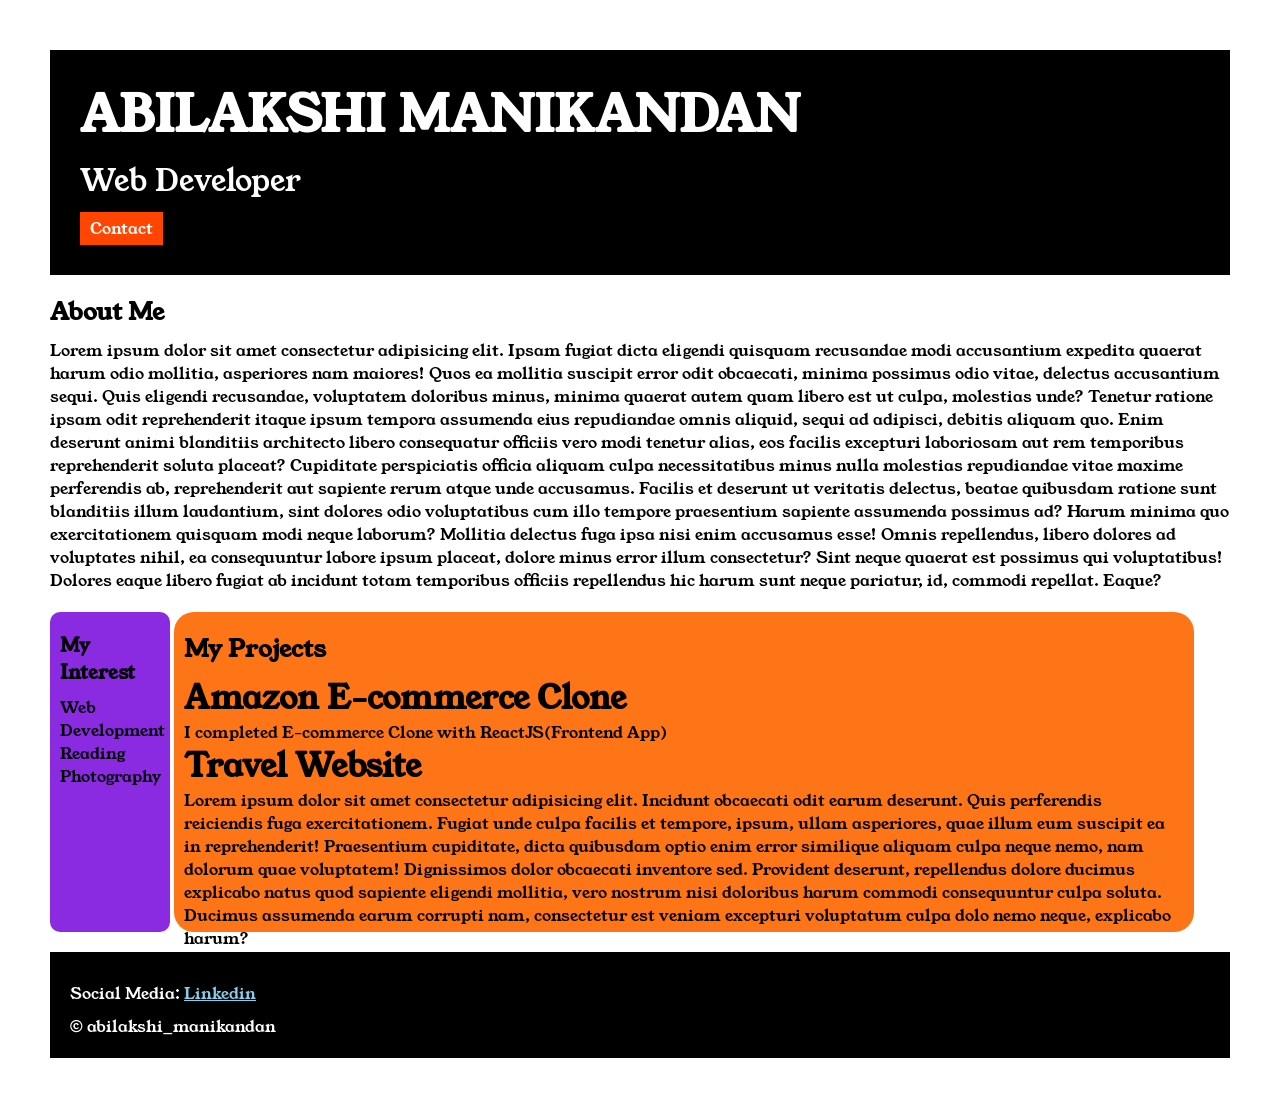
<file: index.html>
<!DOCTYPE html>
<html>

<head>
    <title>Portfolio</title>
    <link rel="stylesheet" href="style.css">
    <link rel="preconnect" href="https://fonts.googleapis.com">
    <link rel="preconnect" href="https://fonts.gstatic.com" crossorigin>
    <link href="https://fonts.googleapis.com/css2?family=Young+Serif&display=swap" rel="stylesheet">

</head>

<body>
    <div class="container">
        <div class="section-one">
            <h1 class="section-one__name">ABILAKSHI MANIKANDAN</h1>
            <p class="section-one__role">Web Developer</p>
            <a class="section-one__contact" href="contact form.html">Contact</a>
        </div>
        <div class="section-two">
            <h2 class="section-two__title"> About Me</h2>
            <p class="section-two__desc">Lorem ipsum dolor sit amet consectetur adipisicing elit. Ipsam fugiat dicta
                eligendi quisquam recusandae
                modi
                accusantium expedita quaerat harum odio mollitia, asperiores nam maiores! Quos ea mollitia suscipit
                error
                odit
                obcaecati, minima possimus odio vitae, delectus accusantium sequi. Quis eligendi recusandae, voluptatem
                doloribus
                minus, minima quaerat autem quam libero est ut culpa, molestias unde? Tenetur ratione ipsam odit
                reprehenderit
                itaque ipsum tempora assumenda eius repudiandae omnis aliquid, sequi ad adipisci, debitis aliquam quo.
                Enim
                deserunt
                animi blanditiis architecto libero consequatur officiis vero modi tenetur alias, eos facilis excepturi
                laboriosam
                aut rem temporibus reprehenderit soluta placeat? Cupiditate perspiciatis officia aliquam culpa
                necessitatibus
                minus
                nulla molestias repudiandae vitae maxime perferendis ab, reprehenderit aut sapiente rerum atque unde
                accusamus.
                Facilis et deserunt ut veritatis delectus, beatae quibusdam ratione sunt blanditiis illum laudantium,
                sint
                dolores
                odio voluptatibus cum illo tempore praesentium sapiente assumenda possimus ad? Harum minima quo
                exercitationem
                quisquam modi neque laborum? Mollitia delectus fuga ipsa nisi enim accusamus esse! Omnis repellendus,
                libero
                dolores
                ad voluptates nihil, ea consequuntur labore ipsum placeat, dolore minus error illum consectetur? Sint
                neque
                quaerat
                est possimus qui voluptatibus! Dolores eaque libero fugiat ab incidunt totam temporibus officiis
                repellendus
                hic
                harum sunt neque pariatur, id, commodi repellat. Eaque?</p>


        </div>
        <div class="section-three">


            <h3 class="section-three__title">My Interest</h3>
            <ul class="section-three__desc">
                <li>Web Development</li>
                <li>Reading</li>
                <li>Photography</li>
            </ul>

        </div>
        <div class="section-four">
            <h2 class="section-four__title">My Projects</h2>
            <ul class="section-four__desc">

                <li>
                    <h1>Amazon E-commerce Clone</h1>
                    <p>I completed E-commerce Clone with ReactJS(Frontend App) </p>
                </li>
                <li>
                    <h1>Travel Website</h1>
                    <p>Lorem ipsum dolor sit amet consectetur adipisicing elit. Incidunt obcaecati odit earum deserunt.
                        Quis
                        perferendis reiciendis fuga exercitationem. Fugiat unde culpa facilis et tempore, ipsum, ullam
                        asperiores,
                        quae illum eum suscipit ea in reprehenderit! Praesentium cupiditate, dicta quibusdam optio enim
                        error
                        similique aliquam culpa neque nemo, nam dolorum quae voluptatem! Dignissimos dolor obcaecati
                        inventore
                        sed.
                        Provident deserunt, repellendus dolore ducimus explicabo natus quod sapiente eligendi mollitia,
                        vero
                        nostrum
                        nisi doloribus harum commodi consequuntur culpa soluta. Ducimus assumenda earum corrupti nam,
                        consectetur
                        est veniam excepturi voluptatum culpa dolo
                        nemo
                        neque, explicabo harum?</p>

                </li>
            </ul>

        </div>
        <div class="section-five">
            <p class="section-five__title">Social Media:
                <a href="https://www.linkedin.com/in/abilakshi10">Linkedin</a>
            </p>
            <p class="section-five__desc">&copy abilakshi_manikandan</p>

        </div>


    </div>
</body>

</html>
</file>
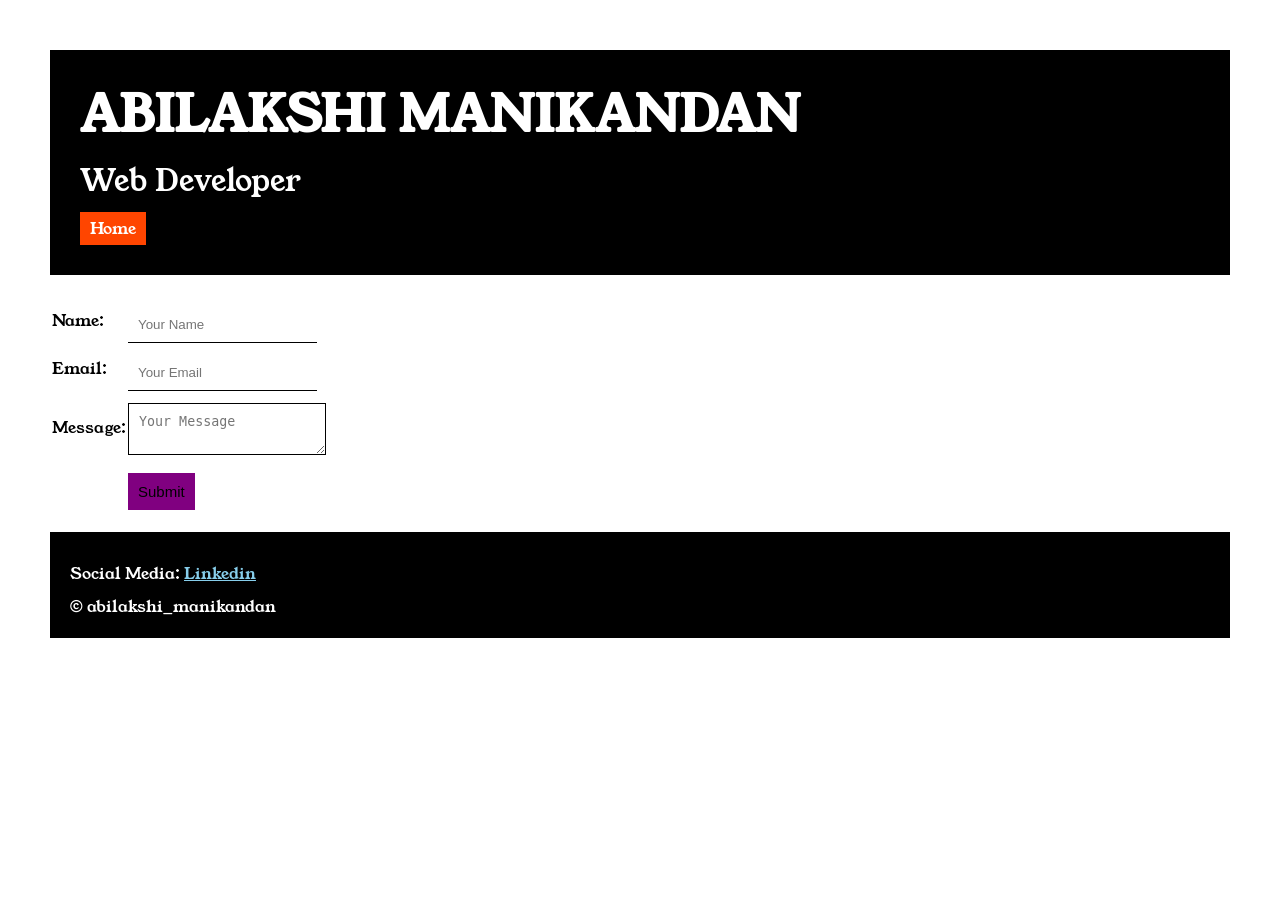
<file: contact form.html>
<!DOCTYPE html>
<html>

<head>
    <meta charset="UTF-8">
    <meta name="viewport" content="width=device-width, initial-scale=1.0">
    <title>Contact</title>
    <link rel="stylesheet" href="style.css">
    <link rel="preconnect" href="https://fonts.googleapis.com">
    <link rel="preconnect" href="https://fonts.gstatic.com" crossorigin>
    <link href="https://fonts.googleapis.com/css2?family=Young+Serif&display=swap" rel="stylesheet">

</head>


<body>
    <div class="container">
        <div class="section-one">
            <h1 class="section-one__name">ABILAKSHI MANIKANDAN</h1>
            <p class="section-one__role">Web Developer</p>
            <a class="section-one__contact" href="index.html">Home</a>
        </div>
        <div class="contact-form">
            <form>
                <table>

                    <tr>
                        <td>Name:</td>
                        <td><input type="text" placeholder="Your Name" class="contact-form__input"></td>
                    </tr>
                    <tr>
                        <td>Email:</td>
                        <td><input type="text" placeholder="Your Email"class="contact-form__input"></td>
                    </tr>
                    <tr>
                        <td>Message:</td>
                        <td><textarea placeholder="Your Message"class="contact-form__textarea"></textarea></td>
                    </tr>
                    <tr>
                        <td></td>
                        <td><input type="Submit"class="contact-form__submit"></td>
                    </tr>



                </table>
            </form>

        </div>

        <div class="section-five">
            <p class="section-five__title">Social Media:
                <a href="https://www.linkedin.com/in/abilakshi10">Linkedin</a>
            </p>
            <p class="section-five__desc">&copy abilakshi_manikandan</p>

        </div>


    </div>

</body>

</html>
</file>
<file: style.css>
* {
    padding: 0;
    margin: 0;
}

body {

    font-family: "Young Serif", serif;

}

.container {
    padding: 50px;
}

.section-one {
    background-color: black;
    color: white;
    padding: 30px;
}

.section-one__contact {
    background-color: orangered;
    color: white;
    text-decoration: none;
    padding-left: 10px;
    padding-right: 10px;
    padding-top: 5px;
    padding-bottom: 5px;
    display: inline-block;
    margin-top: 10px;
}

.section-one__name {
    font-size: 50px;

}

.section-one__role {
    font-size: 30px;
    margin-top: 10px;

}

.section-two,
.section-three,
.section-four,
.section-five {
    margin-top: 20px;
}

.section-two__title,
.section-three__title,
.section-four__title,
.section-five__title {
    margin-top: 10px;
}


.section-two__desc,
.section-three__desc,
.section-four__desc,
.section-five__desc {
    margin-top: 10px;
}

.section-five {
    background-color: black;
    color: white;
    padding: 20px;
}

.section-five__title a {
    color: skyblue;

}

.section-three li,
.section-four li {
    list-style: none;
}

.section-three {
    background-color: blueviolet;
    color: black;
    padding: 10px;
    display: inline-block;
    height: 300px;
    width:100px;
    border-radius: 10px;
    vertical-align: top;
}

.section-four{
    background-color: #fe7517;
    color:black;
    padding:10px;
    display: inline-block;
    height:300px;
    width:1000px;
    border-radius:20px;
    vertical-align: top;




}


.contact-form
{
    margin-top:20px;
}
.contact-form__input,.contact-form__textarea,.contact-form__submit{
    margin-top:10px;
}

.contact-form__input{
    padding:10px;
    border:none;
    border-bottom:solid black 1px;
}

.contact-form__textarea{
    padding:10px;
    border:none;
    border:solid black 1px;
}
.contact-form__submit{
    padding-top:10px;
    padding-bottom:10px;
    padding-left:10px;
    padding-right:10px;
    background-color:purple;
    color:black;
    border:none;
    font-size:15px;
}
</file>
